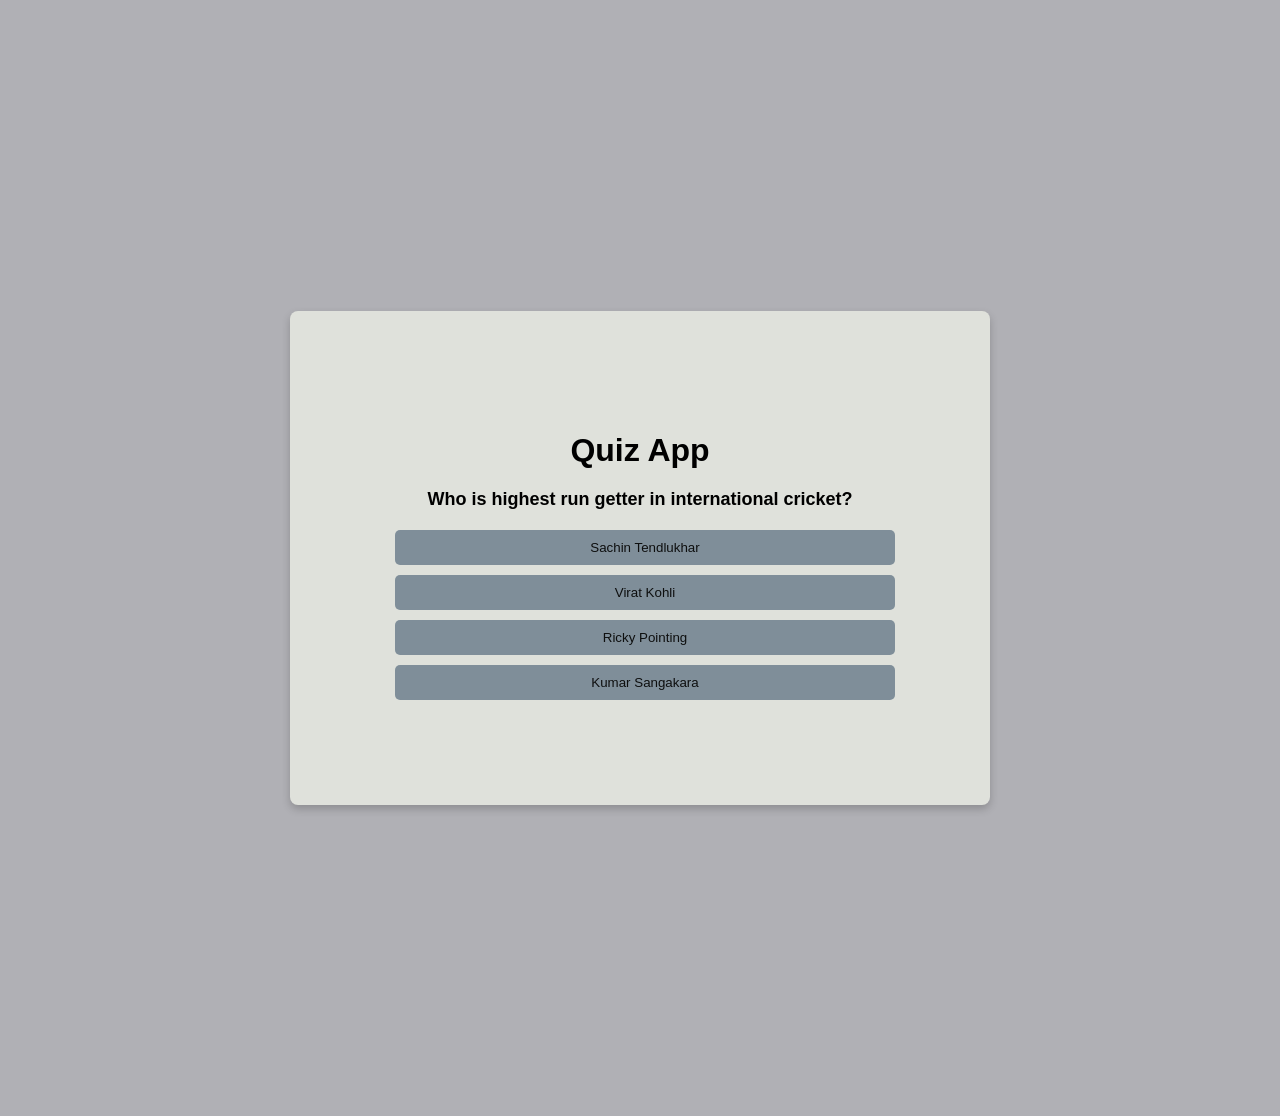
<file: Quiz app/index.html>
<!DOCTYPE html>
<html lang="en">
  <head>
    <meta charset="UTF-8" />
    <meta name="viewport" content="width=device-width, initial-scale=1.0" />
    <title>Quiz App</title>
    <link rel="stylesheet" href="style.css" />
  </head>
  <body>
    <div id="quiz-container">
      <h1>Quiz App</h1>
      <div id="question-container">
        <h2 id="question">Question will appear here</h2>
        <div id="answers"></div>
      </div>
      <button id="next-btn" class="hidden">Next</button>
      <div id="result-container" class="hidden">
        <h2>
          Your Score: <span id="score">0</span>/<span id="total-questions"
            >0</span
          >
        </h2>
        <button id="restart-btn">Restart Quiz</button>
      </div>
    </div>

    <script src="script.js"></script>
  </body>
</html>
</file>
<file: Quiz app/style.css>
body {
  font-family: Arial, sans-serif;
  background-color: #b0b0b5;
  margin: 10opx;
  padding: 100px;
  display: flex;
  justify-content: center;
  align-items: center;
  height: 100vh;
}

#quiz-container {
  background: rgb(223, 225, 219);
  border-radius: 8px;
  padding: 100px;
  box-shadow: 0 4px 8px rgba(0, 0, 0, 0.2);
  text-align: center;
  width: 90%;
  max-width: 500px;
}

h1 {
  margin-bottom: 20px;
}

#question {
  font-size: 18px;
  margin-bottom: 15px;
}

#answers button {
  background: #7f8e99;
  color: rgb(14, 15, 15);
  border: none;
  border-radius: 5px;
  padding: 10px;
  margin: 5px;
  width: 100%;
  cursor: pointer;
}

#answers button:hover {
  background: #3d056a;
}

#next-btn,
#restart-btn {
  background: #008cba;
  color: rgb(199, 11, 11);
  border: none;
  border-radius: 5px;
  padding: 10px;
  margin-top: 15px;
  cursor: pointer;
}

#next-btn:hover,
#restart-btn:hover {
  background: #007bb5;
}

.hidden {
  display: none;
}
</file>
